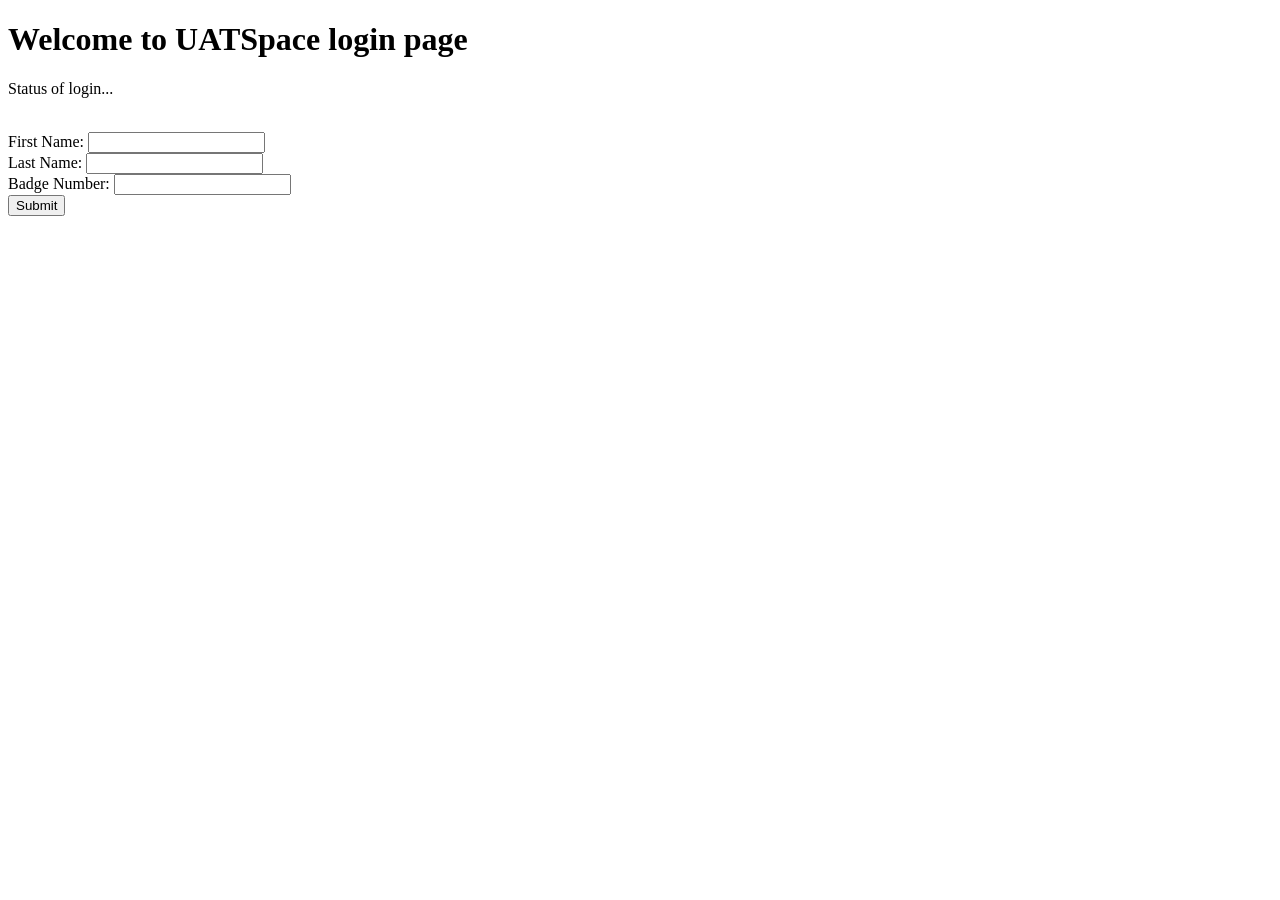
<file: login.html>
<!DOCTYPE html>
<html>
<!--This is the login page to the html
Creator: Robert Biery
robbiery@uat.edu
CSC 102-->

<head>
    <script src="logincode.js"></script>
    <title>
        UATSpace login
    </title>



</head>

<body>
    <h1>
        Welcome to UATSpace login page
    </h1>
    <p id="loginStatus">
        Status of login...
    </p>
    <br>
    <form id="creditSubmit"  onsubmit="return false">
    First Name:    <input type="text" id="fName" /><br>
    Last Name:     <input type="text" id="lName" /><br>
    Badge Number:  <input type="number" id="badgeID" /><br>
    <input type="submit" onclick="checkcreds();" />

    </form>

</body>

</html>
</file>
